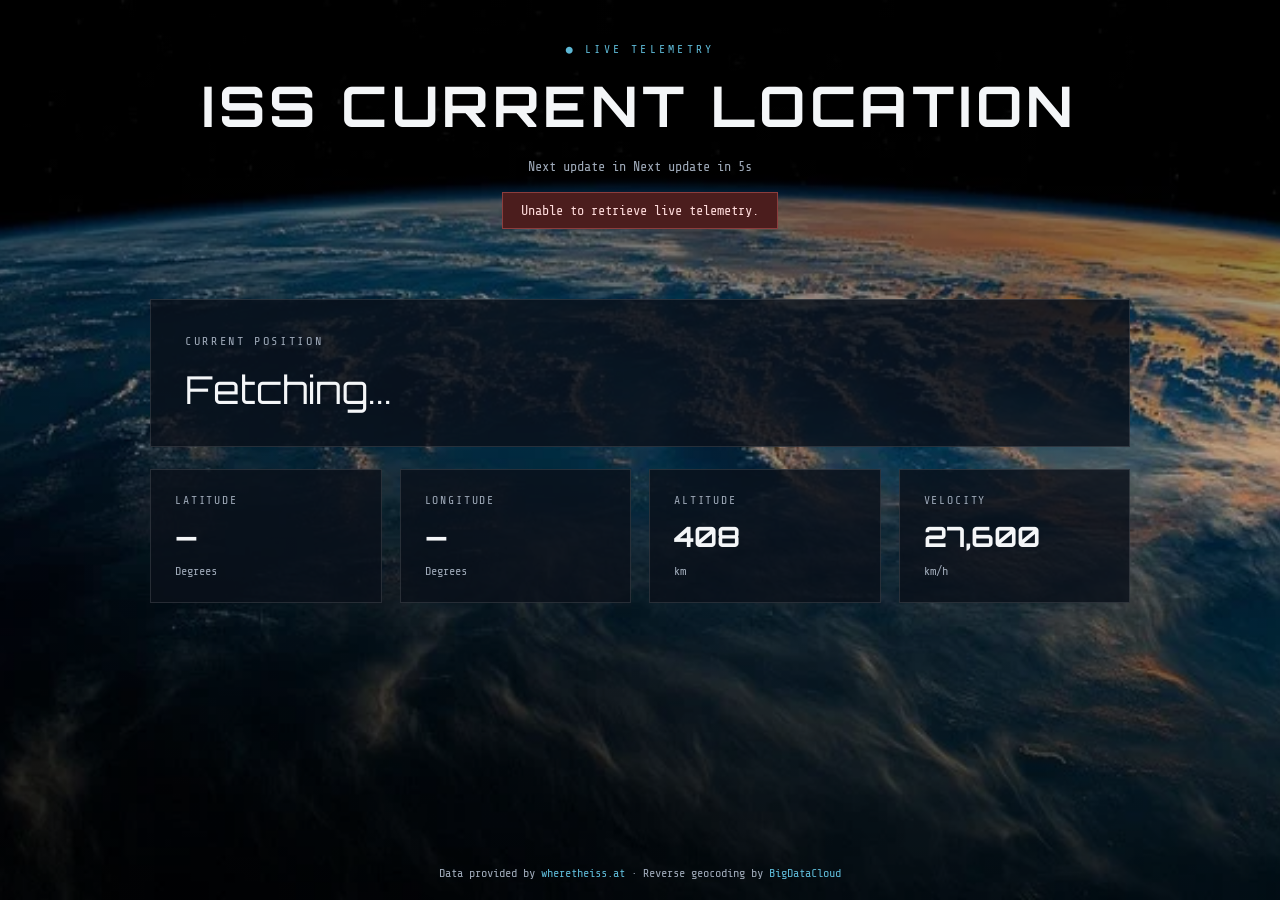
<file: index.html>
<!DOCTYPE html>
<html lang="en">
<head>
  <meta charset="UTF-8">
  <meta name="viewport" content="width=device-width, initial-scale=1.0">
  <title>ISS Current Location</title>

  <link rel="preconnect" href="https://fonts.googleapis.com">
  <link href="https://fonts.googleapis.com/css2?family=Orbitron:wght@500;700&family=Share+Tech+Mono&display=swap" rel="stylesheet">

  <link rel="stylesheet" href="style.css">
</head>
<body>

<div class="background"></div>

<header class="header">

    <p class="status">
        ● LIVE TELEMETRY
    </p>

    <h1>ISS Current Location</h1>

    <div class="update-time">
        Next update in <span id="countdown-label">5s</span>
    </div>

</header>

<div id="error-banner" class="error-banner">
    Unable to retrieve live telemetry.
</div>

<main class="dashboard">

    <section class="primary-panel">

        <div class="label">Current Position</div>

        <div class="location" id="location-text">
            Fetching...
        </div>

    </section>

    <section class="data-grid">

        <article class="data-card">
            <div class="label">Latitude</div>
            <div class="value" id="lat">—</div>
            <div class="unit">Degrees</div>
        </article>

        <article class="data-card">
            <div class="label">Longitude</div>
            <div class="value" id="lon">—</div>
            <div class="unit">Degrees</div>
        </article>

        <article class="data-card">
            <div class="label">Altitude</div>
            <div class="value" id="alt">408</div>
            <div class="unit">km</div>
        </article>

        <article class="data-card">
            <div class="label">Velocity</div>
            <div class="value" id="vel">27,600</div>
            <div class="unit">km/h</div>
        </article>

    </section>

</main>

<footer>

    Data provided by
    <a href="https://wheretheiss.at" target="_blank" rel="noopener">wheretheiss.at</a>
    ·
    Reverse geocoding by
    <a href="https://bigdatacloud.com" target="_blank" rel="noopener">BigDataCloud</a>

</footer>

<script src="script.js"></script>

</body>
</html>
</file>
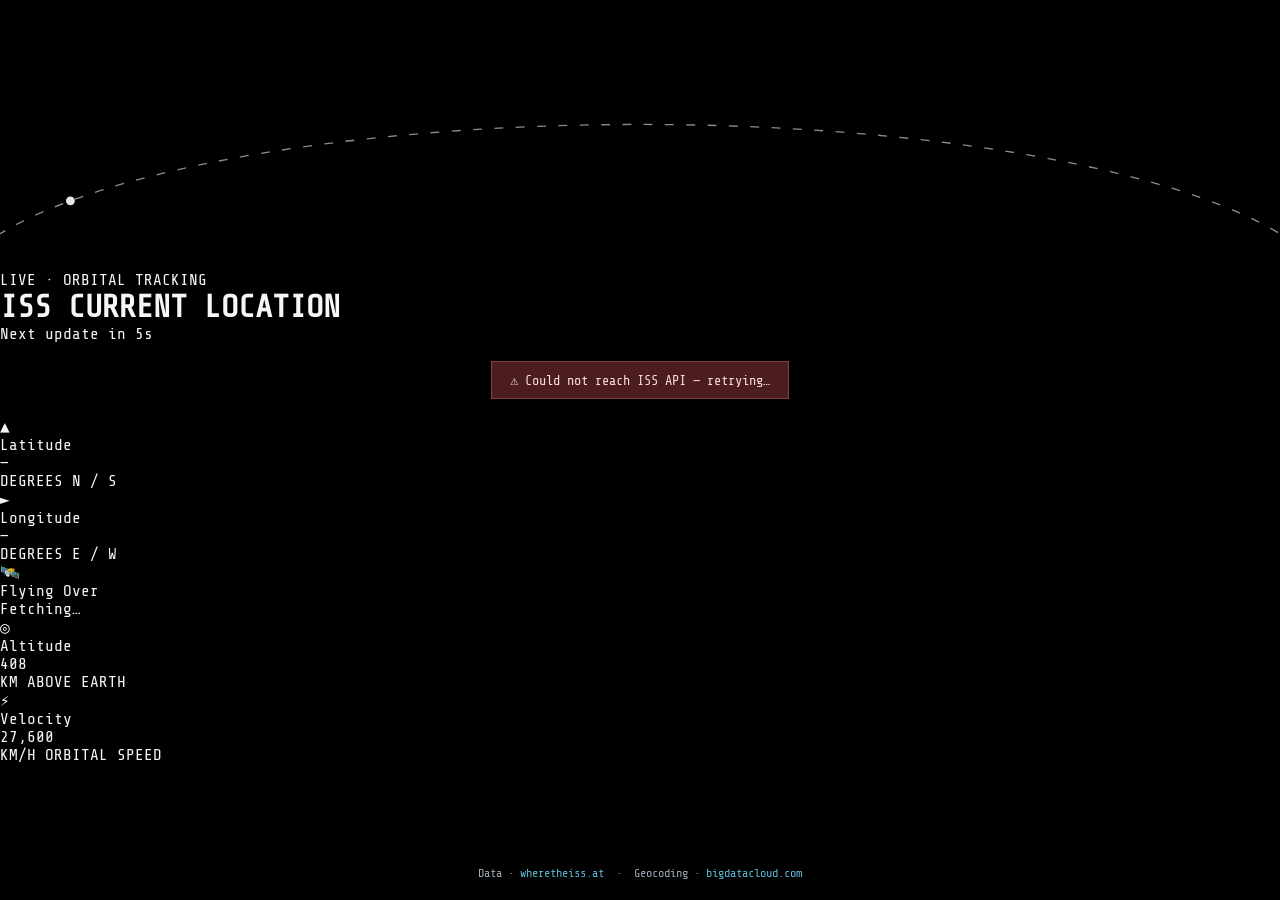
<file: index(3).html>
<!DOCTYPE html>
<html lang="en">
<head>
  <meta charset="UTF-8" />
  <meta name="viewport" content="width=device-width, initial-scale=1.0"/>
  <title>ISS Current Location</title>
  <link rel="preconnect" href="https://fonts.googleapis.com"/>
  <link href="https://fonts.googleapis.com/css2?family=Orbitron:wght@400;700;900&family=Share+Tech+Mono&display=swap" rel="stylesheet"/>
  <link rel="stylesheet" href="style.css"/>
</head>
<body>

  <!-- Full-screen Earth background -->
  <div class="bg"></div>

  <!-- Space region (top ~35% of screen) — orbit line lives here -->
  <svg class="orbit-svg" viewBox="0 0 1440 300" preserveAspectRatio="none" xmlns="http://www.w3.org/2000/svg" aria-hidden="true">
    <!-- Dashed orbit path — gentle ellipse curving across space -->
    <ellipse id="orbit-path-shape"
      cx="720" cy="340" rx="780" ry="200"
      fill="none"
      stroke="white"
      stroke-width="1.5"
      stroke-dasharray="10 14"
      opacity="0.55"
    />
    <!-- Animated glow dot travelling along the ellipse -->
    <circle id="orbit-traveller" r="5" fill="white" opacity="0.9">
      <animateMotion dur="18s" repeatCount="indefinite">
        <mpath href="#orbit-path-shape-motion"/>
      </animateMotion>
    </circle>
    <!-- Hidden path used by animateMotion (same shape, full ellipse) -->
    <path id="orbit-path-shape-motion"
      d="M -60,340 A 780,200 0 1,1 1500,340 A 780,200 0 1,1 -60,340"
      fill="none" stroke="none"/>
  </svg>

  <!-- Title in space -->
  <header class="site-header">
    <div class="header-eyebrow">LIVE · ORBITAL TRACKING</div>
    <h1 class="site-title">ISS CURRENT LOCATION</h1>
    <div class="live-badge">
      <span class="pulse-dot"></span>
      <span id="countdown-label">UPDATING IN 5s</span>
    </div>
  </header>

  <!-- Error banner -->
  <div class="error-banner" id="error-banner">⚠ Could not reach ISS API — retrying…</div>

  <!-- Data cards — sit over the Earth -->
  <main class="cards-area">

    <div class="card" id="card-lat">
      <div class="card-icon">▲</div>
      <div class="card-label">Latitude</div>
      <div class="card-value" id="lat">—</div>
      <div class="card-unit">DEGREES N / S</div>
    </div>

    <div class="card" id="card-lon">
      <div class="card-icon">►</div>
      <div class="card-label">Longitude</div>
      <div class="card-value" id="lon">—</div>
      <div class="card-unit">DEGREES E / W</div>
    </div>

    <div class="card card-wide" id="card-location">
      <div class="card-icon">🛰️</div>
      <div class="card-label">Flying Over</div>
      <div class="card-value card-value--location" id="location-text">Fetching…</div>
    </div>

    <div class="card" id="card-alt">
      <div class="card-icon">◎</div>
      <div class="card-label">Altitude</div>
      <div class="card-value" id="alt">408</div>
      <div class="card-unit">KM ABOVE EARTH</div>
    </div>

    <div class="card" id="card-vel">
      <div class="card-icon">⚡</div>
      <div class="card-label">Velocity</div>
      <div class="card-value" id="vel">27,600</div>
      <div class="card-unit">KM/H ORBITAL SPEED</div>
    </div>

  </main>

  <footer class="site-footer">
    Data · <a href="https://wheretheiss.at" target="_blank" rel="noopener">wheretheiss.at</a>
    &nbsp;·&nbsp; Geocoding · <a href="https://bigdatacloud.com" target="_blank" rel="noopener">bigdatacloud.com</a>
  </footer>

  <script src="script.js"></script>
</body>
</html>
</file>
<file: style.css>
:root{
    --bg:#05070b;
    --panel:rgba(10,16,26,.82);
    --border:rgba(255,255,255,.12);

    --text:#f4f6f8;
    --muted:#9ea9b8;

    --accent:#5db8d5;
    --accent-soft:rgba(93,184,213,.15);

    --display:'Orbitron',sans-serif;
    --mono:'Share Tech Mono',monospace;
}

*{
    margin:0;
    padding:0;
    box-sizing:border-box;
}

html,
body{
    width:100%;
    height:100%;
}

body{
    background:#000;
    color:var(--text);
    font-family:var(--mono);
    overflow:hidden;
}

.background{
    position:fixed;
    inset:0;
    background:url("earth.png") center center/cover no-repeat;
    z-index:-2;
}

.background::after{
    content:"";
    position:absolute;
    inset:0;
    background:linear-gradient(
        to bottom,
        rgba(0,0,0,.72),
        rgba(0,0,0,.22),
        rgba(0,0,0,.55)
    );
}

.header{
    text-align:center;
    padding-top:42px;
}

.status{
    color:var(--accent);
    letter-spacing:.28em;
    font-size:.72rem;
    margin-bottom:14px;
}

.header h1{
    font-family:var(--display);
    font-size:clamp(2rem,5vw,3.5rem);
    font-weight:700;
    letter-spacing:.08em;
    text-transform:uppercase;
}

.update-time{
    margin-top:18px;
    color:var(--muted);
    font-size:.85rem;
}

.dashboard{
    width:min(980px,92vw);
    margin:70px auto;
}

.primary-panel{
    background:var(--panel);
    border:1px solid var(--border);

    padding:34px;

    margin-bottom:22px;
}

.primary-panel .label{
    color:var(--muted);
    text-transform:uppercase;
    letter-spacing:.22em;
    font-size:.75rem;

    margin-bottom:18px;
}

.location{
    font-family:var(--display);
    font-size:clamp(1.6rem,3vw,2.5rem);
    line-height:1.2;
}

.data-grid{
    display:grid;
    grid-template-columns:repeat(4,1fr);
    gap:18px;
}

.data-card{
    background:var(--panel);
    border:1px solid var(--border);
    padding:24px;
}

.data-card .label{
    font-size:.72rem;
    text-transform:uppercase;
    letter-spacing:.16em;
    color:var(--muted);

    margin-bottom:12px;
}

.value{
    font-family:var(--display);
    font-size:1.75rem;
    font-weight:700;
}

.unit{
    margin-top:10px;
    color:var(--muted);
    font-size:.75rem;
}

.value.flash{
    color:var(--accent);
}

.error-banner{
    display:none;

    width:max-content;

    margin:18px auto;

    padding:10px 18px;

    background:#4b1d1d;
    border:1px solid #8c3d3d;

    color:#ffdcdc;

    font-size:.85rem;
}

footer{
    position:fixed;
    bottom:20px;
    width:100%;
    text-align:center;

    color:var(--muted);

    font-size:.75rem;
}

footer a{
    color:var(--accent);
    text-decoration:none;
}

footer a:hover{
    text-decoration:underline;
}

@media(max-width:800px){

    .data-grid{
        grid-template-columns:repeat(2,1fr);
    }

}

@media(max-width:520px){

    body{
        overflow:auto;
    }

    .dashboard{
        margin:40px auto;
    }

    .data-grid{
        grid-template-columns:1fr;
    }

    footer{
        position:static;
        padding:30px 0;
    }

}
</file>
